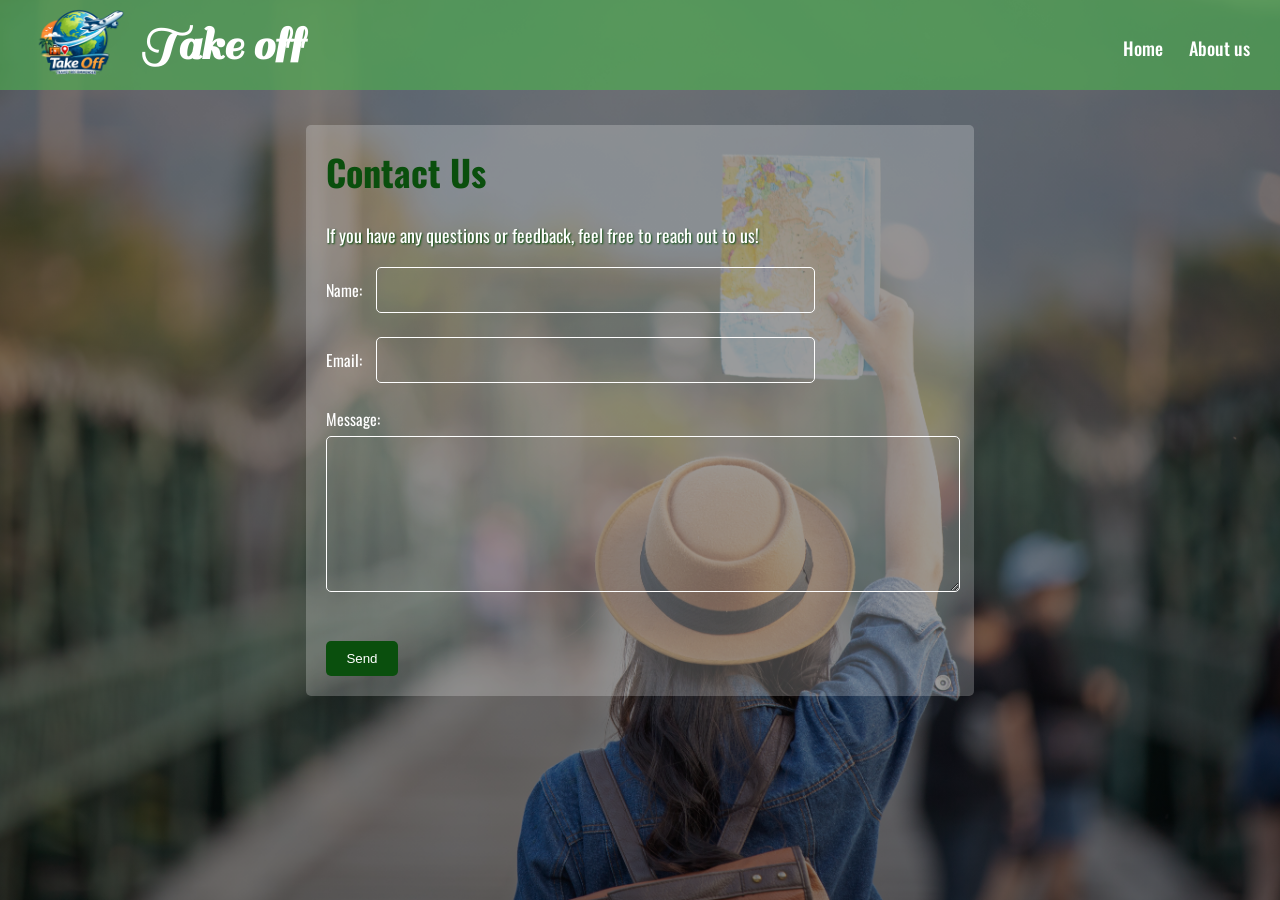
<file: contact.html>
<!DOCTYPE html>
<html lang="en">

<head>
    <meta charset="UTF-8">
    <meta name="viewport" content="width=device-width, initial-scale=1.0">
    <title>Travel Recommendation</title>
    <link rel="stylesheet" href="./static/style.css">
    <link rel="stylesheet" href="https://cloudflare.com">

</head>
<body>
    <div class="header">
        <div class="logo">
            <img src="./static/logo.png" alt="Logo" width="120px" height="120px">
            <h1>Take off</h1>
        </div>
        <div class="nav">
            <nav>
                <a href="index.html">Home</a>
                <a href="about.html">About us</a>
            </nav>
        </div>
    </div>
    <div class="social-media">
        <a href="https://www.facebook.com/"><i class="fab fa-facebook-f"></i></a>
        <a href="https://www.twitter.com/"><i class="fab fa-twitter"></i></a>
        <a href="https://www.instagram.com/"><i class="fab fa-instagram"></i></a>
    </div>
    <div class="contact-section">
        <div class="description">
            <h1>Contact Us</h1>
            <p>If you have any questions or feedback, feel free to reach out to us!</p>
            <div class="contact-form">
                <form action="mailto:info@takeoff.com" method="post">
                    <label for="name">Name:</label>
                    <input type="text" id="name" name="name" required><br><br>
                    <label for="email">Email:</label>
                    <input type="email" id="email" name="email" required size="30"><br><br>
                    <label for="message">Message:</label><br>
                    <textarea id="message" name="message" rows="5" cols="40" required></textarea><br><br>
                    <button type="submit">Send</button>
                </form>
            </div>
        </div>
    </div>
</body>
</html>
</file>
<file: static/style.css>
@import url('https://fonts.googleapis.com/css2?family=Oswald:wght@200..700&display=swap');
 @import url('https://fonts.googleapis.com/css2?family=Sail&display=swap');
 
body {
    font-family: 'Oswald', sans-serif;
    margin: 0;
    padding: 0;
    background-image: linear-gradient(rgba(0, 0, 0, 0.5), rgba(0, 0, 0, 0.5)), url("travel.jpg");
    background-size: cover;
    background-position: center;
    min-height: 100vh; 
    margin: 0;
}

.header {
    background-color: #4caf4fa2;
    color: white;
    font-size: 24px;
    font-weight: 500;
    padding: 20px;
    display: flex;
    justify-content: space-between;
    align-items: center;
    height: 50px;
}


.nav a {
    color: white;
    text-decoration: none;
    margin: 0 10px;
    font-size: 18px;
}

.nav a:hover {
    text-decoration: underline;
}

input[type="text"] {
    padding: 10px;
    border-radius: 5px;
    border: none;
    width: 200px;
}

button {
    padding: 10px 20px;
    border-radius: 5px;
    border: none;
    background-color: #0a4f0d;
    color: white;
    cursor: pointer;
}

button:hover {
    background-color: #0a4f0d;
}

.logo {
    display: flex;
    align-items: center;
}
.logo h1{
    font-family: 'Sail', cursive;
}
.description {
    background-color: rgba(255, 255, 255, 0.225);
    padding: 20px;
    width: 70%;
    margin-left: auto;
    margin-right: auto;
    margin-top: 5%;
    border-radius: 5px;
  
}
.description h2 {
    margin-top: 0;
    font-size: 30px;
    font-weight: bold;
    color: #0a4f0d;
}
.description p {
    font-size: 18px;
    line-height: 1.5;
    color: white;
    text-shadow: 1px 1px 2px #0a4f0d;
}
.description button {
    margin-top: 20px;
    background-color: #0a4f0d;
    border: none;
    border-radius: 5px;
    padding: 10px 20px;
    color: white;
    cursor: pointer;
}
.description h1 {
    margin-top: 0;
    font-size: 36px;
    color: #0a4f0d;
}
.contact-section{
    display: flex;
    flex-direction: row;
    gap:10%;
    padding: 20px;
    width: 70%;
    margin-left: auto;
    margin-right: auto;
    margin-top: -30px;
    border-radius: 5px;
}
.contact-form {
    display: flex;
    flex-direction: column;
    gap: 10px;
    background-color: transparent;
    color: white;
}
.contact-form input {
    width: 70%;
    margin-left: 10px;
    padding: 10px;
    border: 0.5px solid white;
    border-radius: 5px;
    background-color: transparent;
    color: white;
    font-size: 16px;
    font-family: inherit;
    box-sizing: border-box;
}
.contact-form input[type="text"],
.contact-form input[type="email"] {
    appearance: none;
    -webkit-appearance: none;
}
.contact-form textarea{
    border: 0.5px solid white;
    border-radius: 5px;
    background-color: transparent;
    margin-top: 5px;
    width: 100%;
    height: 150px;
    overflow: scroll;
}
.social-media {
    position: fixed;
    margin-top: 3%;
    right: 1.2%;
    display: flex;
    flex-direction: column;
    align-items: center;
    gap: 10px;
}
.team{
    display: flex;
    justify-content: space-around;
    margin-top: 20px;
}
.team-item{
    justify-content: center;
    align-items: center;
    text-align: center;
    padding: 15px;
    border-radius: 10px;
    width: 30%;
    box-shadow: 0 4px 8px rgba(0, 0, 0, 0.23);
}
.team-item p{
    margin: 10px 0;
    font-size: 0.7em;
    line-height: 0.2em;
}
.destinations-container{
    display: flex;
    flex-wrap: wrap;
    justify-content: center;
    gap: 16px;
    margin: 4% 2%;
    padding: 10px;
}
.destinations-item{
    display: flex;
    flex-direction: column;
    justify-content: center;
    align-items: center;
    text-align: center;
    padding: 15px;
    border-radius: 10px;
    flex: 1 1 280px;
    max-width: 32%;
    min-width: 240px;
    background-color: rgba(255, 255, 255, 0.225);
    box-shadow: 0 4px 8px rgba(0, 0, 0, 0.23);
}

.destinations-item  h2{
    color: #0a4f0d;
    text-shadow: 1px 1px 2px #4caf4fa2;
}
.destinations-item  p{
    font-size: 18px;
    line-height: 1.5;
    color: white;
    text-shadow: 1px 1px 2px #0a4f0d;
}

#search-result {
    color: white;
    text-align: center;
    font-size: 1.5rem;
    margin: 1rem 0;
}

#search-result h1 {
    color: white;
}

@media (max-width: 600px) {
    .header {
        flex-direction: column;
        align-items: stretch;
        text-align: center;
        height: auto;
        gap: 10px;
    }
    .header > div {
        width: 100%;
        display: flex;
        flex-direction: column;
        align-items: center;
        gap: 10px;
    }
    input[type="text"] {
        width: 100%;
        max-width: 400px;
        margin-bottom: 0;
    }
    button {
        width: auto;
    }
    .nav {
        margin-top: 10px;
    }
    .nav a {
        display: block;
        margin: 5px 0;
    }
    .description {
        width: 90%;
        margin: 20px auto;
        padding: 20px;
    }
    .destinations-container {
        flex-direction: column;
        align-items: center;
        margin: 10%;
    }
    .destinations-item {
        width: 100%;
        max-width: 520px;
        margin-bottom: 20px;
    }
}

@media (max-width: 450px) {
    .header > div {
        width: 100%;
    }
    input[type="text"],
    button {
        width: 100%;
        max-width: none;
    }
    .description {
        width: 100%;
        margin: 10px 0;
        padding: 15px;
    }
    .destinations-container {
        margin: 5% 2%;
    }
    .social-media {
        top: 10px;
        right: 10px;
        margin-top: 0;
    }
}

@media (max-width: 400px) {
    .team {
        flex-direction: column;
        align-items: center;
    }

    .team-item {
        width: 80%;
        margin-bottom: 20px;
    }
}
</file>
